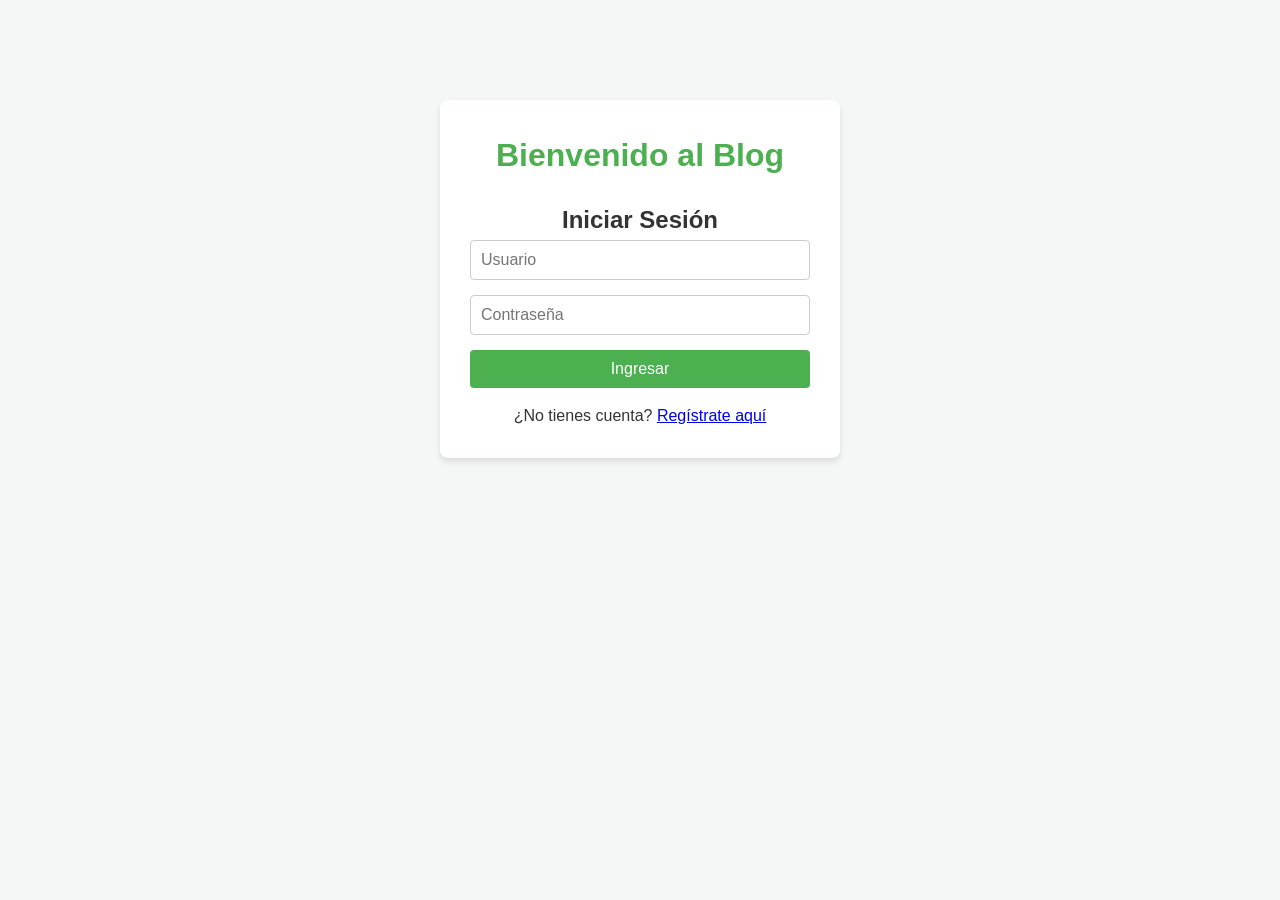
<file: index.html>
<!DOCTYPE html>
<html lang="es">
<head>
    <meta charset="UTF-8">
    <meta name="viewport" content="width=device-width, initial-scale=1.0">
    <title>Mi Blog Personal - Login</title>
    <link rel="stylesheet" href="css/styles.css">
</head>
<body>
    <div class="auth-container">
        <h1>Bienvenido al Blog</h1>
        
        <div id="login-section">
            <h2>Iniciar Sesión</h2>
            <form id="login-form">
                <input type="text" id="login-username" placeholder="Usuario" required>
                <input type="password" id="login-password" placeholder="Contraseña" required>
                <button type="submit">Ingresar</button>
            </form>
            <p>¿No tienes cuenta? <a href="#" id="show-register">Regístrate aquí</a></p>
        </div>

        <div id="register-section" style="display: none;">
            <h2>Registro</h2>
            <form id="register-form">
                <input type="text" id="reg-username" placeholder="Nuevo Usuario" required>
                <input type="password" id="reg-password" placeholder="Contraseña" required>
                <button type="submit">Registrar</button>
            </form>
            <p>¿Ya tienes cuenta? <a href="#" id="show-login">Inicia sesión</a></p>
        </div>
    </div>

    <script src="js/auth.js"></script>
</body>
</html>
</file>
<file: css/styles.css>
:root {
    --primary-color: #4CAF50;
    --primary-dark: #45a049;
    --bg-color: #f4f7f6;
    --text-color: #333;
    --card-bg: #fff;
    --border-radius: 8px;
}

* {
    margin: 0;
    padding: 0;
    box-sizing: border-box;
    font-family: 'Segoe UI', Tahoma, Geneva, Verdana, sans-serif;
}

body {
    background-color: var(--bg-color);
    color: var(--text-color);
    line-height: 1.6;
}

.auth-container {
    max-width: 400px;
    margin: 100px auto;
    padding: 30px;
    background: var(--card-bg);
    border-radius: var(--border-radius);
    box-shadow: 0 4px 6px rgba(0,0,0,0.1);
    text-align: center;
}

.auth-container h1 {
    margin-bottom: 20px;
    color: var(--primary-color);
}

form {
    display: flex;
    flex-direction: column;
    gap: 15px;
    margin-bottom: 15px;
}

input, textarea {
    padding: 10px;
    border: 1px solid #ccc;
    border-radius: 4px;
    font-size: 16px;
    width: 100%;
}

button {
    padding: 10px;
    background-color: var(--primary-color);
    color: white;
    border: none;
    border-radius: 4px;
    cursor: pointer;
    font-size: 16px;
    transition: background 0.3s;
}

button:hover {
    background-color: var(--primary-dark);
}

header {
    background-color: var(--primary-color);
    color: white;
    padding: 1rem 2rem;
    display: flex;
    justify-content: space-between;
    align-items: center;
    box-shadow: 0 2px 4px rgba(0,0,0,0.1);
}

.user-info {
    display: flex;
    align-items: center;
    gap: 15px;
}

#logout-btn {
    background-color: white;
    color: var(--primary-color);
    padding: 5px 15px;
    font-weight: bold;
}

main {
    max-width: 800px;
    margin: 30px auto;
    padding: 0 20px;
}

.create-post-section {
    background: var(--card-bg);
    padding: 20px;
    border-radius: var(--border-radius);
    box-shadow: 0 2px 4px rgba(0,0,0,0.1);
    margin-bottom: 30px;
}

.post-card {
    background: var(--card-bg);
    padding: 20px;
    border-radius: var(--border-radius);
    box-shadow: 0 2px 4px rgba(0,0,0,0.1);
    margin-bottom: 20px;
}

.post-card h3 {
    color: var(--primary-dark);
    margin-bottom: 5px;
}

.post-card small {
    color: #666;
    display: block;
    margin-bottom: 15px;
}

.post-actions {
    margin-top: 15px;
    display: flex;
    gap: 10px;
}

.btn-edit {
    background-color: #ffc107;
    color: #000;
}

.btn-delete {
    background-color: #dc3545;
}

#cancel-edit-btn {
    background-color: #6c757d;
}

@media (max-width: 600px) {
    header {
        flex-direction: column;
        gap: 15px;
        text-align: center;
    }
}
</file>
